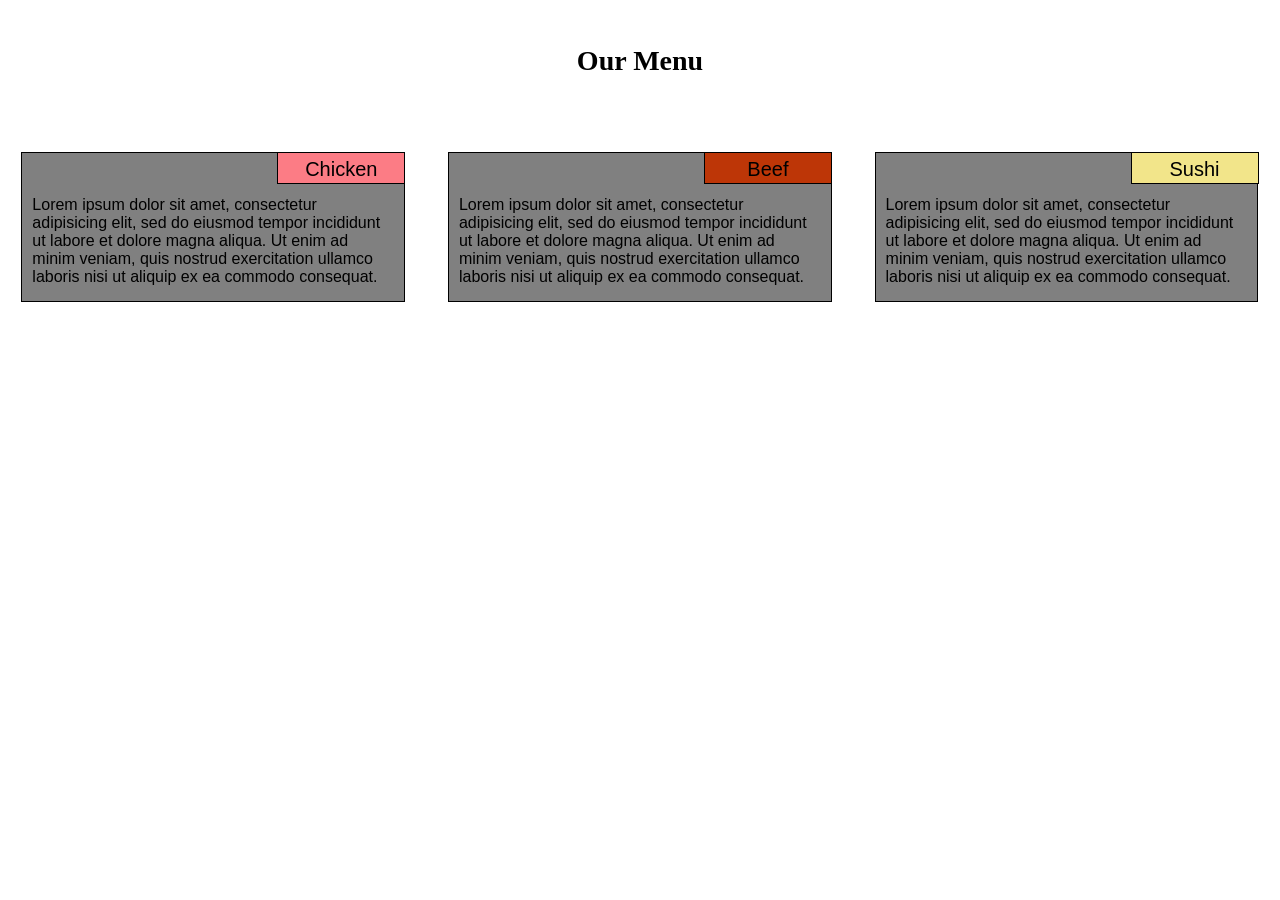
<file: module2-solution/index.html>
<!DOCTYPE html>
<html>
<head>
	<meta charset="utf-8">
	<meta name="viewport" content="width=device-width, initial-scale=1">
	<title>Our Menu</title>
	<link rel="stylesheet" href="css/estilos.css">
</head>
<body>
	<h1>Our Menu</h1>
	<div class="container">
		<div class="row">
			<div id="container" class="col-lg-4 col-md-6 col-sm-12">
				<p id="titulo-fijo" class="chicken">Chicken</p>
				<p>
					Lorem ipsum dolor sit amet, consectetur adipisicing elit, sed do eiusmod
					tempor incididunt ut labore et dolore magna aliqua. Ut enim ad minim veniam,
					quis nostrud exercitation ullamco laboris nisi ut aliquip ex ea commodo
					consequat.
				</p>
			</div>
			<div id="container" class="col-lg-4 col-md-6 col-sm-12">
				<p id="titulo-fijo" class="beef">Beef</p>
				<p>
					Lorem ipsum dolor sit amet, consectetur adipisicing elit, sed do eiusmod
					tempor incididunt ut labore et dolore magna aliqua. Ut enim ad minim veniam,
					quis nostrud exercitation ullamco laboris nisi ut aliquip ex ea commodo
					consequat.
				</p>
			</div>
			<div id="container" class="col-lg-4 col-md-12 col-sm-12">
				<p id="titulo-fijo-sushi" class="sushi">Sushi</p>
				<p class="cambio-text">
					Lorem ipsum dolor sit amet, consectetur adipisicing elit, sed do eiusmod
					tempor incididunt ut labore et dolore magna aliqua. Ut enim ad minim veniam,
					quis nostrud exercitation ullamco laboris nisi ut aliquip ex ea commodo
					consequat. <span class="ocultar-text">Duis aute irure dolor in reprehenderit in voluptate velit esse
					cillum dolore eu fugiat nulla pariatur. Excepteur sint occaecat cupidatat non
					proident, sunt in culpa qui officia deserunt mollit anim id est laborum.</span>
				</p>
			</div>
		</div>
	</div>
</body>
</html>
</file>
<file: module2-solution/css/estilos.css>
/********** Base styles **********/
* {
  box-sizing: border-box;
  margin: 0;
  padding: 0;
}
h1 {
  margin-top: 45px;
  margin-bottom: 15px;
  text-align: center;
  font-size: 1.75em;
}

p {
  border: 1px solid black;
  background-color: grey;
  width: 90%;
  height: 150px;
  margin-right: auto;
  margin-left: auto;
  font-family: Helvetica;
  padding-top: 10%;
  padding-right: 10px;
  padding-left: 10px;
  overflow: auto;
  font-size: 1em;
}
div#container {
  position: relative;
  top: 60px;

}
#titulo-fijo {
  border: 1px solid black;
  position: absolute;
  top: 0;
  right: 5%;
  width: 30%;
  height: 32px;
  text-align: center;
  font-size: 1.25em;
  font-family: Helvetica;
  padding: 5px 7px 0px 7px;
}
#titulo-fijo-sushi {
  border: 1px solid black;
  position: absolute;
  top: 0;
  right: 5%;
  width: 30%;
  height: 32px;
  text-align: center;
  font-size: 1.25em;
  font-family: Helvetica;
  padding: 5px 7px 0px 7px;
}
.chicken{
  background-color: #FC7C85;
}
.beef{
  background-color: #BD3607;
}
.sushi{
  background-color: #F2E58A;
}


/* Simple Responsive Framework. */
.row {
  width: 100%;
}

/********** Large devices only **********/
@media (min-width: 992px) {
  .ocultar-text{
  display: none;
  }
  .col-lg-1, .col-lg-2, .col-lg-3, .col-lg-4, .col-lg-5, .col-lg-6, .col-lg-7, .col-lg-8, .col-lg-9, .col-lg-10, .col-lg-11, .col-lg-12 {
    float: left;
   
  }
  .col-lg-1 {
    width: 8.33%;
  }
  .col-lg-2 {
    width: 16.66%;
  }
  .col-lg-3 {
    width: 25%;
  }
  .col-lg-4 {
    width: 33.33%;
  }
  .col-lg-5 {
    width: 41.66%;
  }
  .col-lg-6 {
    width: 50%;
  }
  .col-lg-7 {
    width: 58.33%;
  }
  .col-lg-8 {
    width: 66.66%;
  }
  .col-lg-9 {
    width: 74.99%;
  }
  .col-lg-10 {
    width: 83.33%;
  }
  .col-lg-11 {
    width: 91.66%;
  }
  .col-lg-12 {
    width: 100%;
  }
}

/********** Medium devices only **********/
@media (min-width: 768px) and (max-width: 820px) {
  #titulo-fijo-sushi{
    right: 20px;
  }
}
@media (min-width: 821px) and (max-width: 900px) {
  #titulo-fijo-sushi{
    right: 22px;
  }
}
@media (min-width: 901px) and (max-width: 945px) {
  #titulo-fijo-sushi{
    right: 23px;
  }
}
@media (min-width: 946px) and (max-width: 991px) {
  #titulo-fijo-sushi{
    right: 25px;
  }
}
@media (min-width: 768px) and (max-width: 991px) {
  #titulo-fijo{
    font-size: 1.25em;
  }
  .cambio-text{
    padding-top: 4%;
    width: 95%;
  }
  .col-md-1, .col-md-2, .col-md-3, .col-md-4, .col-md-5, .col-md-6, .col-md-7, .col-md-8, .col-md-9, .col-md-10, .col-md-11, .col-md-12 {
    float: left;
    
  }
  .col-md-1 {
    width: 8.33%;
  }
  .col-md-2 {
    width: 16.66%;
  }
  .col-md-3 {
    width: 25%;
  }
  .col-md-4 {
    width: 33.33%;
  }
  .col-md-5 {
    width: 41.66%;
  }
  .col-md-6 {
    width: 50%;
  }
  .col-md-7 {
    width: 58.33%;
  }
  .col-md-8 {
    width: 66.66%;
  }
  .col-md-9 {
    width: 74.99%;
  }
  .col-md-10 {
    width: 83.33%;
  }
  .col-md-11 {
    width: 91.66%;
  }
  .col-md-12 {
    width: 100%;
    margin-top: 15px;
    margin-bottom: 25px;
    padding-bottom: 50px;
  }
}
/********** Small devices only **********/
@media (max-width: 767px) {
  #titulo-fijo{
    font-size: 1.25em;
    right: 5%;
  }
  .cambio-text{
    padding-top: 8%;
  }
  .ocultar-text{
  display: none;
  }
  .col-sm-1, .col-sm-2, .col-sm-3, .col-sm-4, .col-sm-5, .col-sm-6, .col-sm-7, .col-sm-8, .col-sm-9, .col-sm-10, .col-sm-11, .col-sm-12 {
    float: left;
    margin-bottom: 15px;
  }
  .col-sm-1 {
    width: 8.33%;
  }
  .col-sm-2 {
    width: 16.66%;
  }
  .col-sm-3 {
    width: 25%;
  }
  .col-sm-4 {
    width: 33.33%;
  }
  .col-sm-5 {
    width: 41.66%;
  }
  .col-sm-6 {
    width: 50%;
  }
  .col-sm-7 {
    width: 58.33%;
  }
  .col-sm-8 {
    width: 66.66%;
  }
  .col-sm-9 {
    width: 74.99%;
  }
  .col-sm-10 {
    width: 83.33%;
  }
  .col-sm-11 {
    width: 91.66%;
  }
  .col-sm-12 {
    width: 100%;
  }
}
</file>
